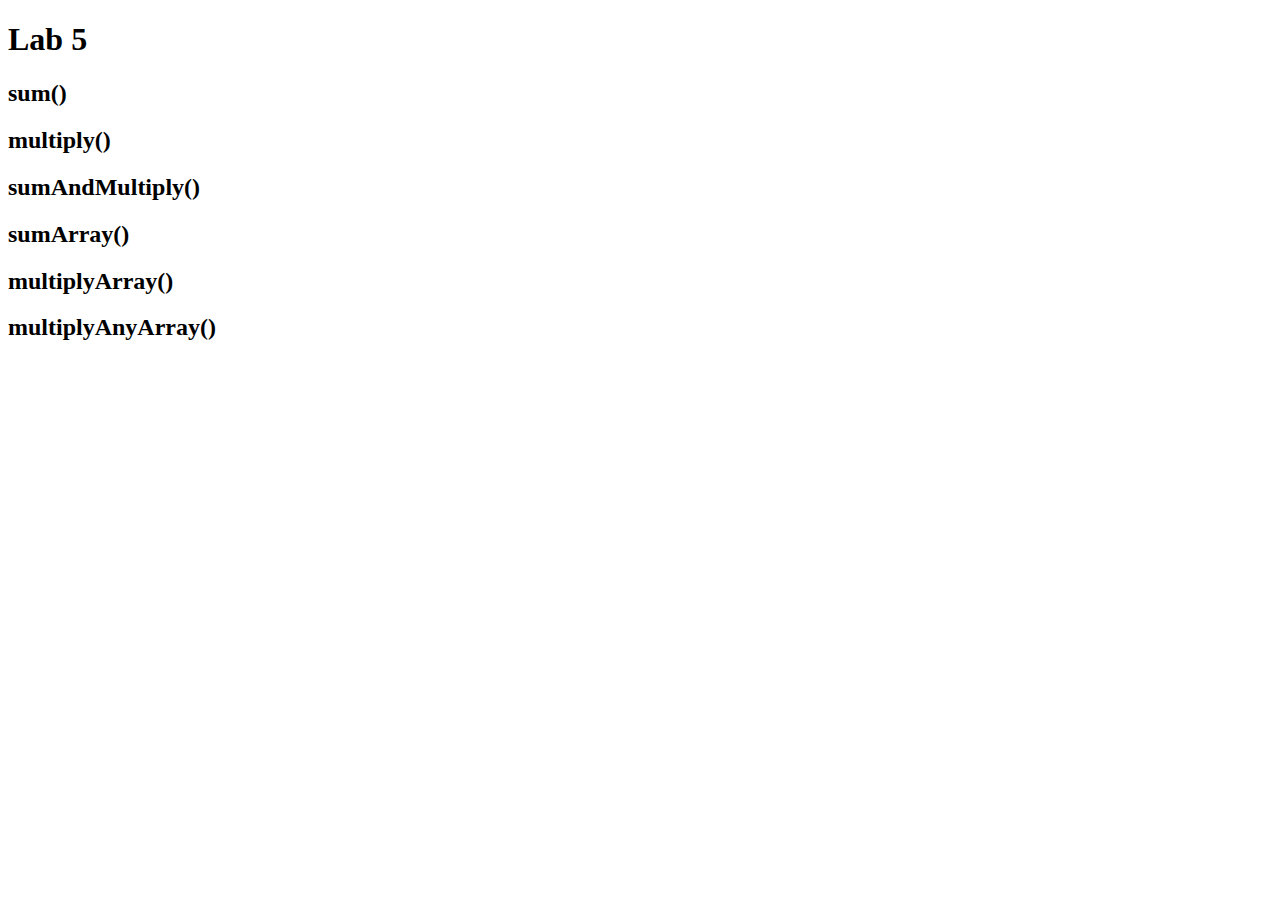
<file: class-05-images-color-text/lab/index.html>
<!DOCTYPE html>
<html>

  <head>
    <title>Lab 5</title>
  </head>

  <body>
    <h1>Lab 5</h1>

    <h2>sum()</h2>
    <p id="sum"></p>

    <h2>multiply()</h2>
    <p></p>

    <h2>sumAndMultiply()</h2>
    <p></p>
    <p></p>

    <h2>sumArray()</h2>
    <p></p>

    <h2>multiplyArray()</h2>
    <p></p>
    
    <h2>multiplyAnyArray()</h2>
    <p></p>

    <script src="tests.js" type="text/javascript"></script>
    <script src="app.js" type="text/javascript"></script>
  </body>
</html>
</file>
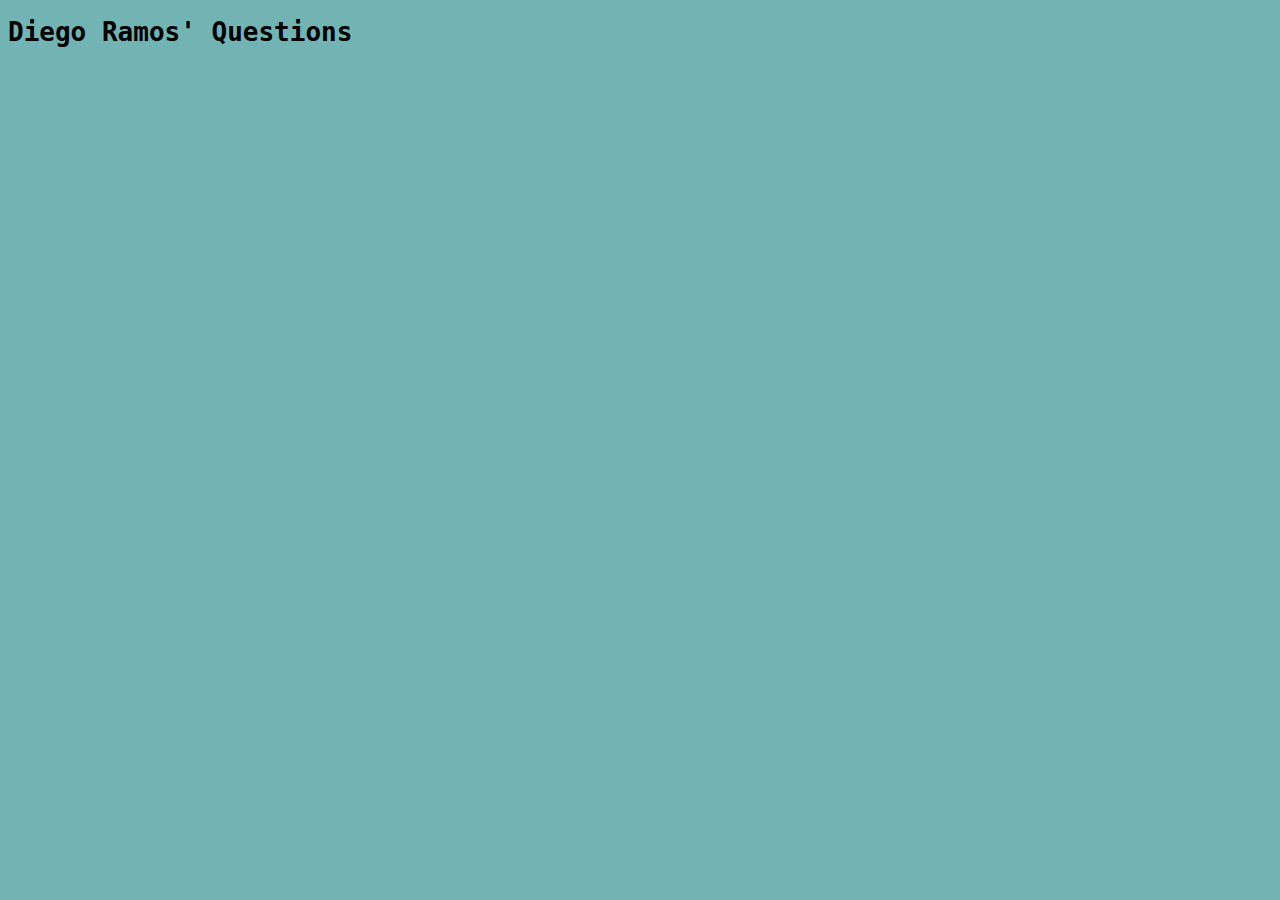
<file: class-03-lists-loops-box_model/demos/01-code-review/index.html>
<!DOCTYPE html>
<html>
<head>  
    <title>Lab 02</title>
    <link rel="stylesheet" type="text/css" href="css/style.css" />
</head>
<body>
    <header><h1>Diego Ramos' Questions</h1></header>

    <main> 
        

    </main>

    <footer></footer>
    <script src="js/app.js"></script>

</body>
</html>
</file>
<file: class-03-lists-loops-box_model/demos/01-code-review/css/style.css>
body {
  background: rgb(114, 179, 179);
}
header {
  font-family: monospace;
}
</file>
